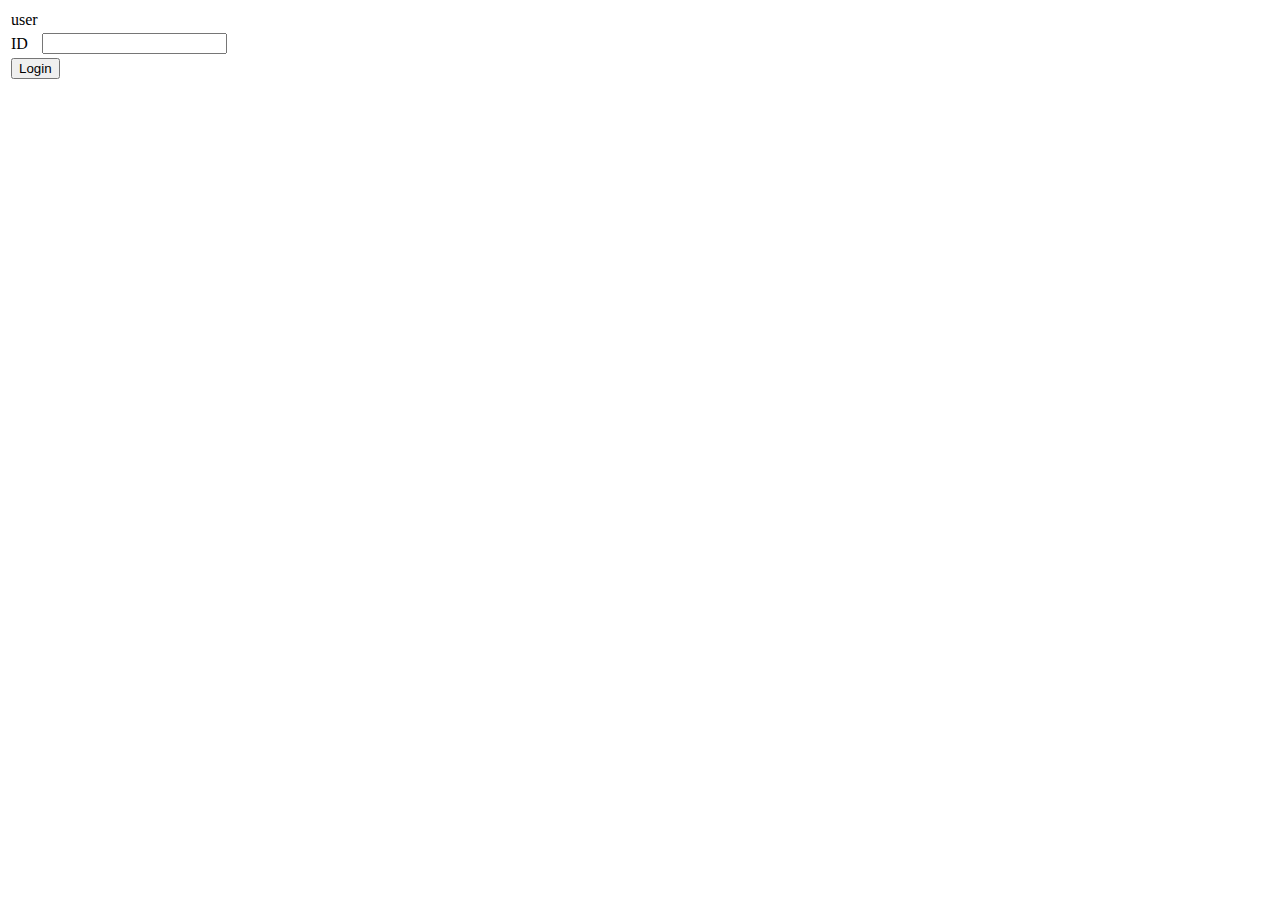
<file: nfc-server/templates/index.html>
<html>
<head>
</head>
<div>
<table>
<thead>
<tr>
	<td>
		user
	</td>
</tr>
</thead>
<tbody>
<form method="POST" action="{{ url_for('.index') }}">
<tr>
	<td>
		ID
	</td>
	<td>
		<label>
			<input type="text" name="name">
		</label>
	</td>
</tr>
<tr>
	<td colspan="2">
		<button class="btn btn-primary">Login</button>
	</td>
</tr>
</form>
</tbody>
</table>
</div>
</html>
</file>
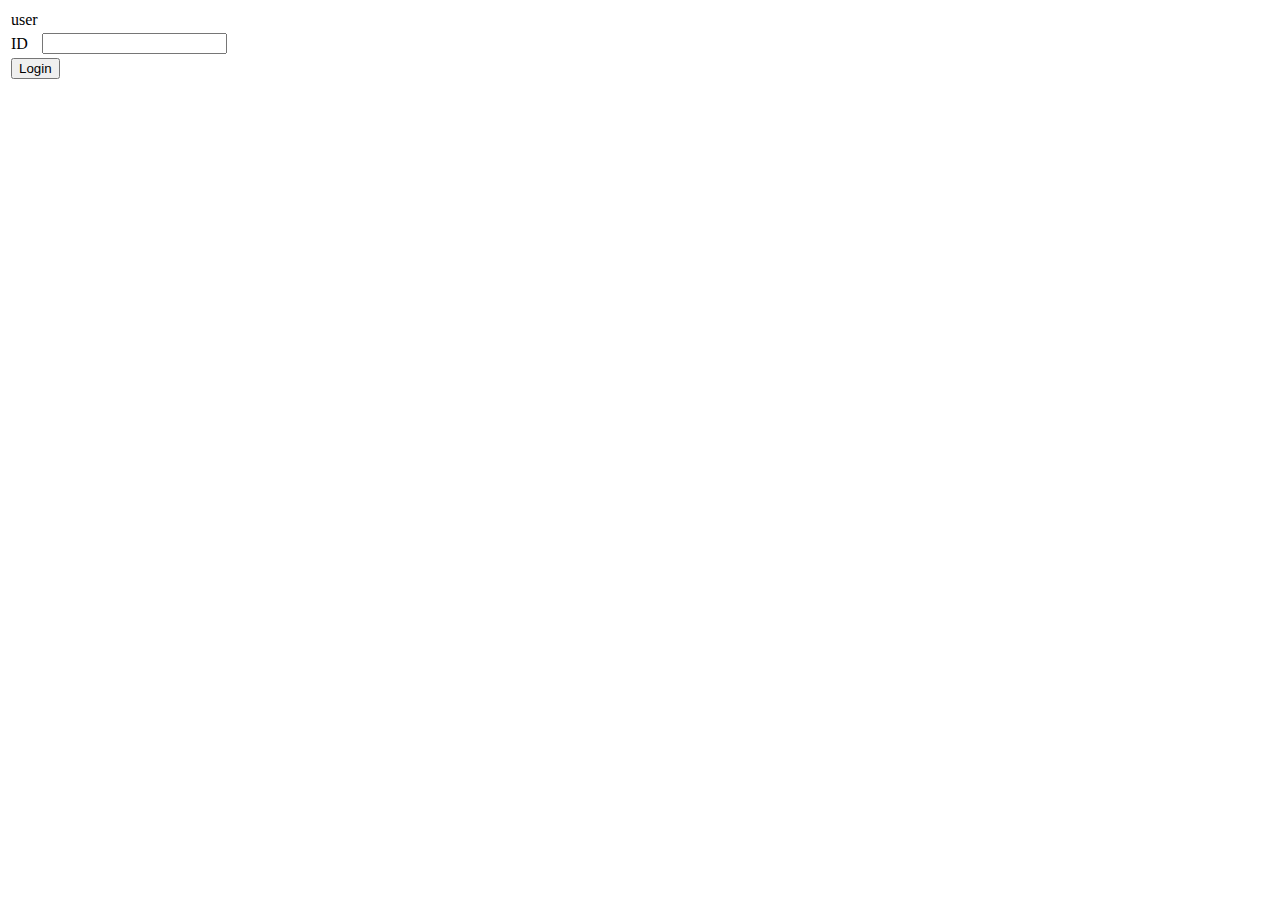
<file: nfc-server/nfcserver/templates/signup.html>
<html>
<head>
</head>
<div>
    <table>
        <thead>
        <tr>
            <td>
                user
            </td>
        </tr>
        </thead>
        <tbody>
        <form method="POST" action="{{ url_for('.signup') }}">
            <tr>
                <td>
                    ID
                </td>
                <td>
                    <label>
                        <input type="text" name="name">
                    </label>
                </td>
            </tr>
            <tr>
                <td colspan="2">
                    <button class="btn btn-primary">Login</button>
                </td>
            </tr>
        </form>
        </tbody>
    </table>
</div>
</html>
</file>
